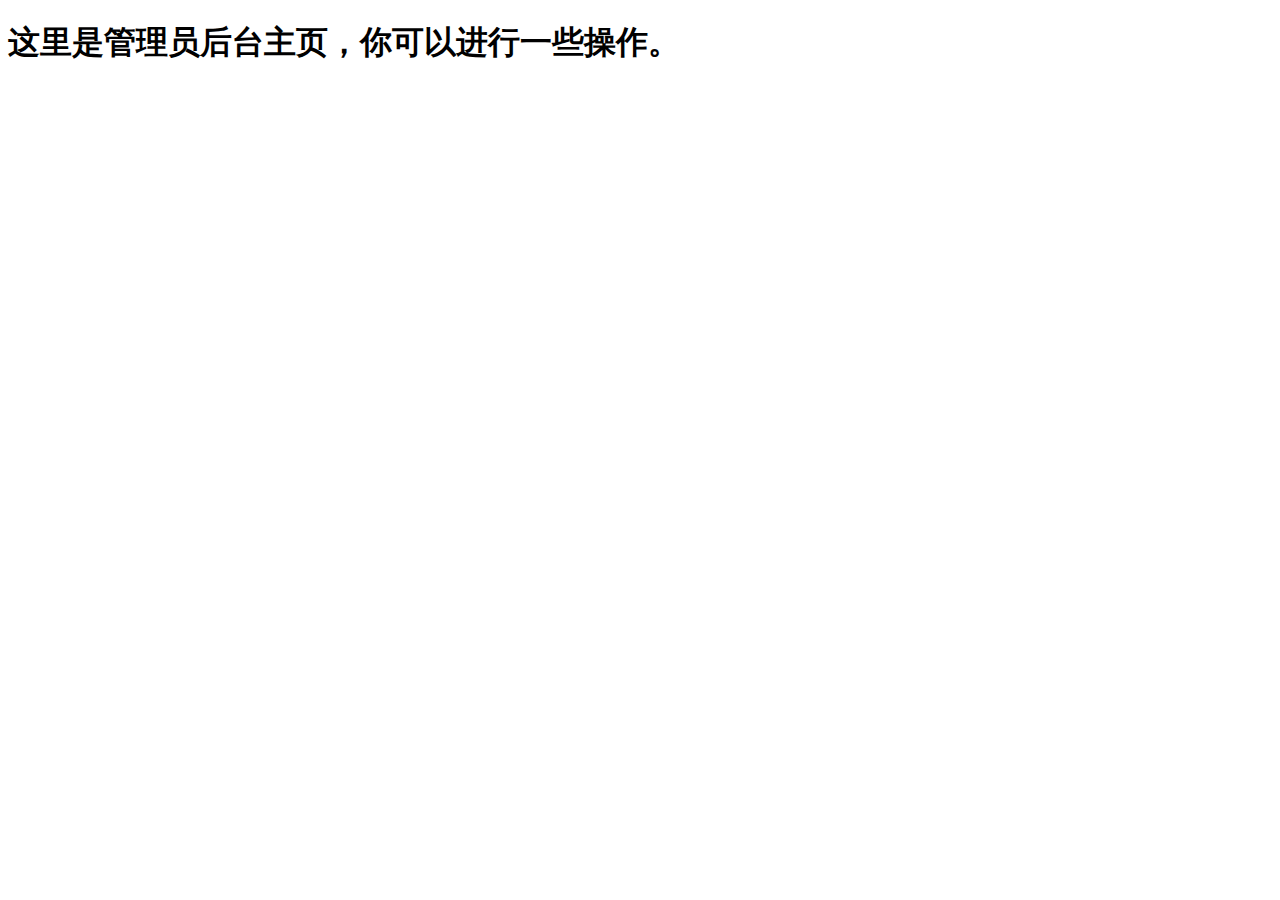
<file: src/main/resources/templates/backstage/backIndex.html>
<!DOCTYPE html>
<html lang="en">
<head>
    <meta charset="UTF-8">
    <meta name="renderer" content="webkit">
    <meta http-equiv="X-UA-Compatible" content="IE=edge,chrome=1">
    <meta http-equiv="Access-Control-Allow-Origin" content="*">
    <meta name="viewport" content="width=device-width, initial-scale=1, maximum-scale=1">
    <meta name="apple-mobile-web-app-status-bar-style" content="black">
    <meta name="apple-mobile-web-app-capable" content="yes">
    <meta name="format-detection" content="telephone=no">
    <link rel="shortcut icon" href="#" />
    <title>后台主页</title>
</head>
<body>
    <h1>这里是管理员后台主页，你可以进行一些操作。</h1>
</body>
</html>
</file>
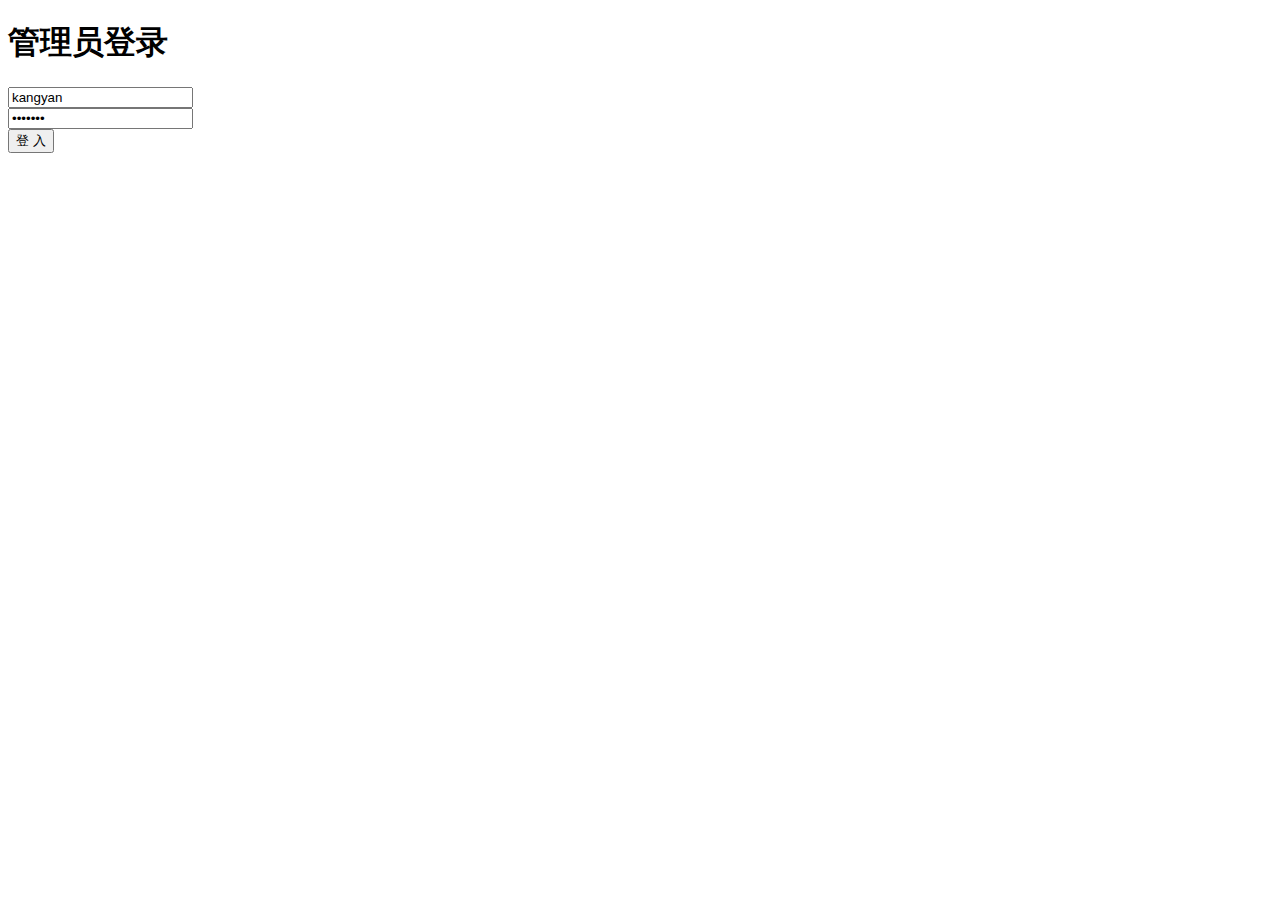
<file: src/main/resources/templates/backstage/login.html>
<!DOCTYPE html>
<html xmlns:th="http://www.thymeleaf.org">
<head>
    <meta charset="UTF-8">
    <title>后台登录</title>
    <link rel="shortcut icon" href="#" />
    <link rel="stylesheet" th:href="@{/static/css/backstage/login.css}">
    <link rel="stylesheet" th:href="@{/static/layui/css/layui.css}">
</head>
<body>
    <canvas id="c" style=" position: fixed; "></canvas>
    <div class="admin-login-background">
        <div class="layui-form login-form">
            <form class="layui-form" >
                <div class="layui-form-item logo-title">
                    <h1>管理员登录</h1>
                </div>
                <div class="layui-form-item">
                    <label><i class="icono-user"></i></label>
                    <input type="text" name="username" lay-verify="required|account" placeholder="用户名或者邮箱" autocomplete="off" class="layui-input" value="kangyan">
                </div>
                <div class="layui-form-item">
                    <label><i class="password"></i></label>
                    <input type="password" name="password" lay-verify="required|password" placeholder="密码" autocomplete="off" class="layui-input" value="a123456">
                </div>
                <div class="layui-form-item">
                    <label><i class="verify"></i></label>
                    <div class="verify-wrap" id="verify-wrap"></div>
                </div>
                <div class="layui-form-item">
                    <button class="layui-btn layui-btn-fluid" lay-submit="" lay-filter="login">登 入</button>
                </div>
            </form>
        </div>
    </div>
    <script type="text/javascript" th:src="@{/static/layui/layui.js}"></script>
    <script type="text/javascript" th:src="@{/static/js/common/jquery.min.js}"></script>
    <script type="text/javascript" th:src="@{/static/js/common/verify.js}"></script>
    <script type="text/javascript" th:src="@{/static/js/backstage/login.js}"></script>

<script>
    var verify=false;
    layui.use('form', function(){
        var form = layui.form;
        //表单按钮点击触发
        form.on('submit(login)', function(data){
            var x = data.field;
            if(!verify){
                layer.msg('请进行验证！！');
                return false;
            }
            $.ajax({    //请求后台
                url: "/backstage",  //接口
                type: "post",
                data: {"userName": x.username, "password": x.password},
                success: function (result) {
                    if (result.code == 0) { //0成功，其他失败
                        window.location = '/index'; //验证完，前往后台
                    } else {
                        layer.msg(result.msg, {
                            icon: 5,
                            time: 1800 //不自动关闭
                        });
                    }
                }
            });
            return false;
        });
    });
</script>
</body>
</html>
</file>
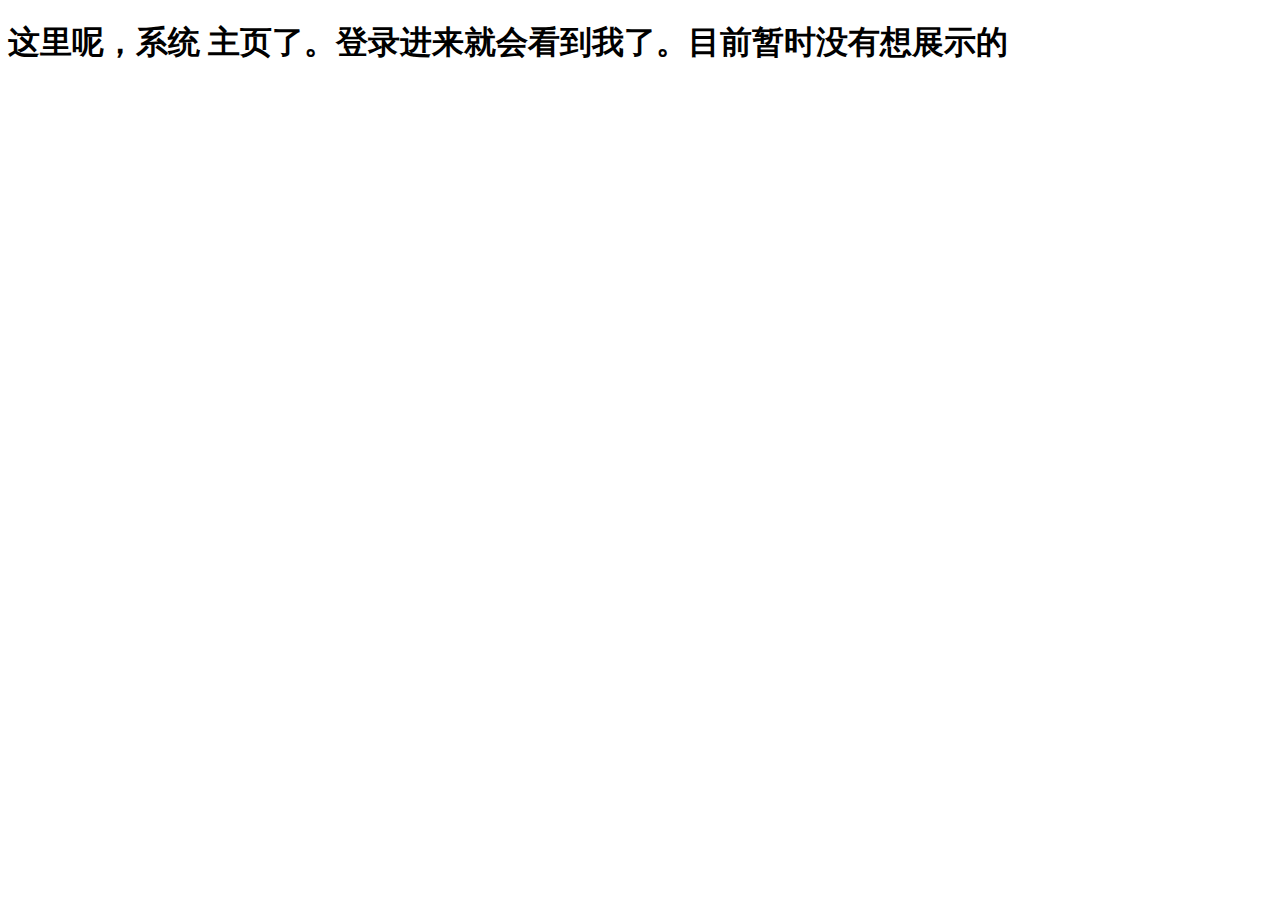
<file: src/main/resources/templates/student/backIndex.html>
<!DOCTYPE html>
<html lang="en">
<head>
    <meta charset="UTF-8">
    <meta name="renderer" content="webkit">
    <meta http-equiv="X-UA-Compatible" content="IE=edge,chrome=1">
    <meta http-equiv="Access-Control-Allow-Origin" content="*">
    <meta name="viewport" content="width=device-width, initial-scale=1, maximum-scale=1">
    <meta name="apple-mobile-web-app-status-bar-style" content="black">
    <meta name="apple-mobile-web-app-capable" content="yes">
    <meta name="format-detection" content="telephone=no">
    <link rel="shortcut icon" href="#" />
    <title>后台主页</title>
</head>
<body>
    <h1>这里呢，系统 主页了。登录进来就会看到我了。目前暂时没有想展示的</h1>
</body>
</html>
</file>
